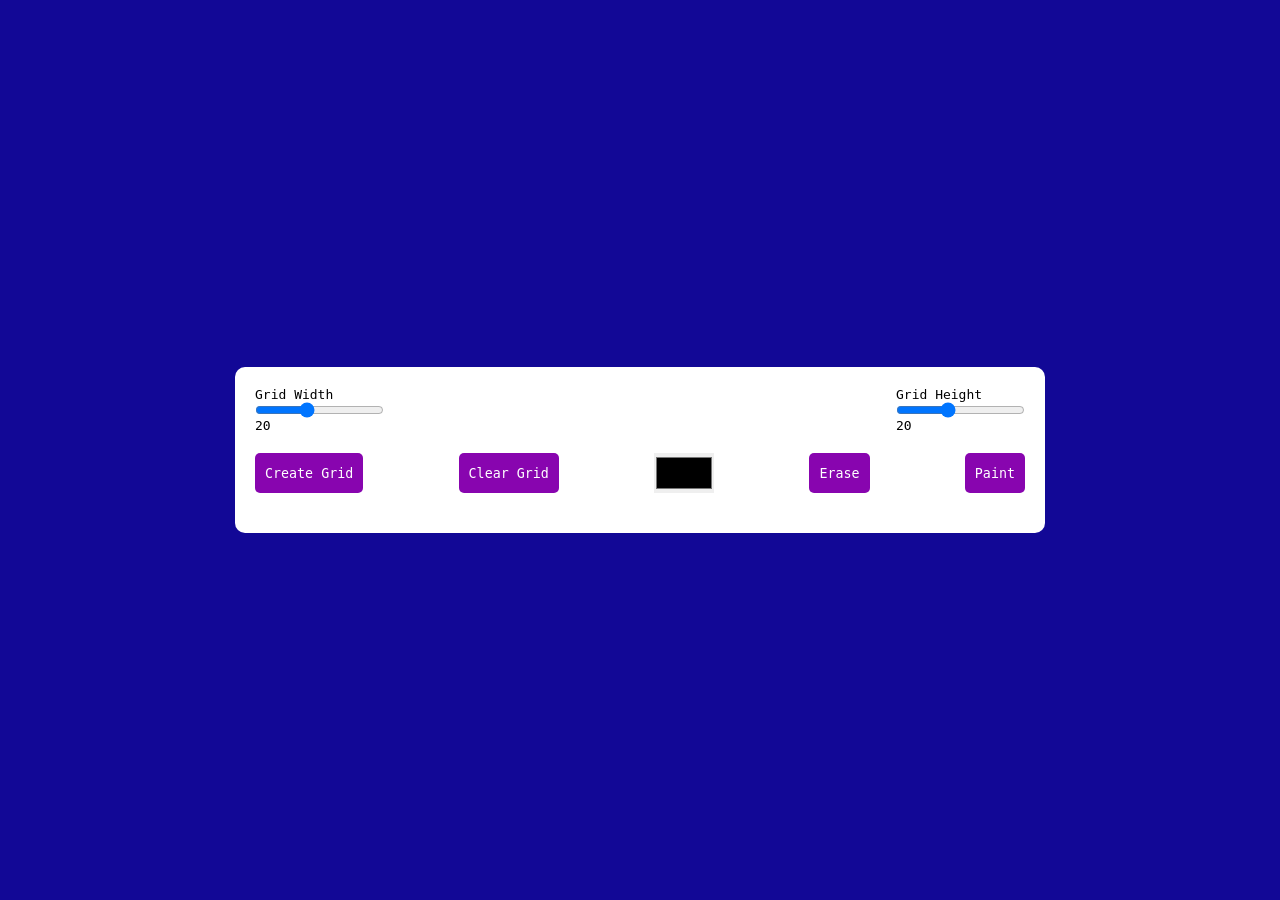
<file: index.html>
<!DOCTYPE html>
<html lang="pt-br">
<head>
  <meta charset="UTF-8">
  <meta name="viewport" content="width=device-width, initial-scale=1.0">
  <title>Pixel Art Editor</title>
  <link rel="stylesheet" href="style.css">
</head>
<body>

<div class="wrapper">

  <div class="options">

    <div class="opt-wrapper">

      <div class="slider">
        <label for="width-range">Grid Width</label>
        <input type="range" min="1" max="50" value="20" id="width-range">
        <span id="width-value">20</span>
      </div>

      <div class="slider">
        <label for="height-range">Grid Height</label>
        <input type="range" min="1" max="50" value="20" id="height-range">
        <span id="height-value">20</span>
      </div>

    </div>

    <div class="opt-wrapper">
      <button id="submit-grid">Create Grid</button>
      <button id="clear-grid">Clear Grid</button>
      <input type="color" id="color-input">
      <button id="erase-btn">Erase</button>
      <button id="paint-btn">Paint</button>
    </div>

  </div>

  <div class="container"></div>

</div>

<script src="color.js"></script>

</body>
</html>
</file>
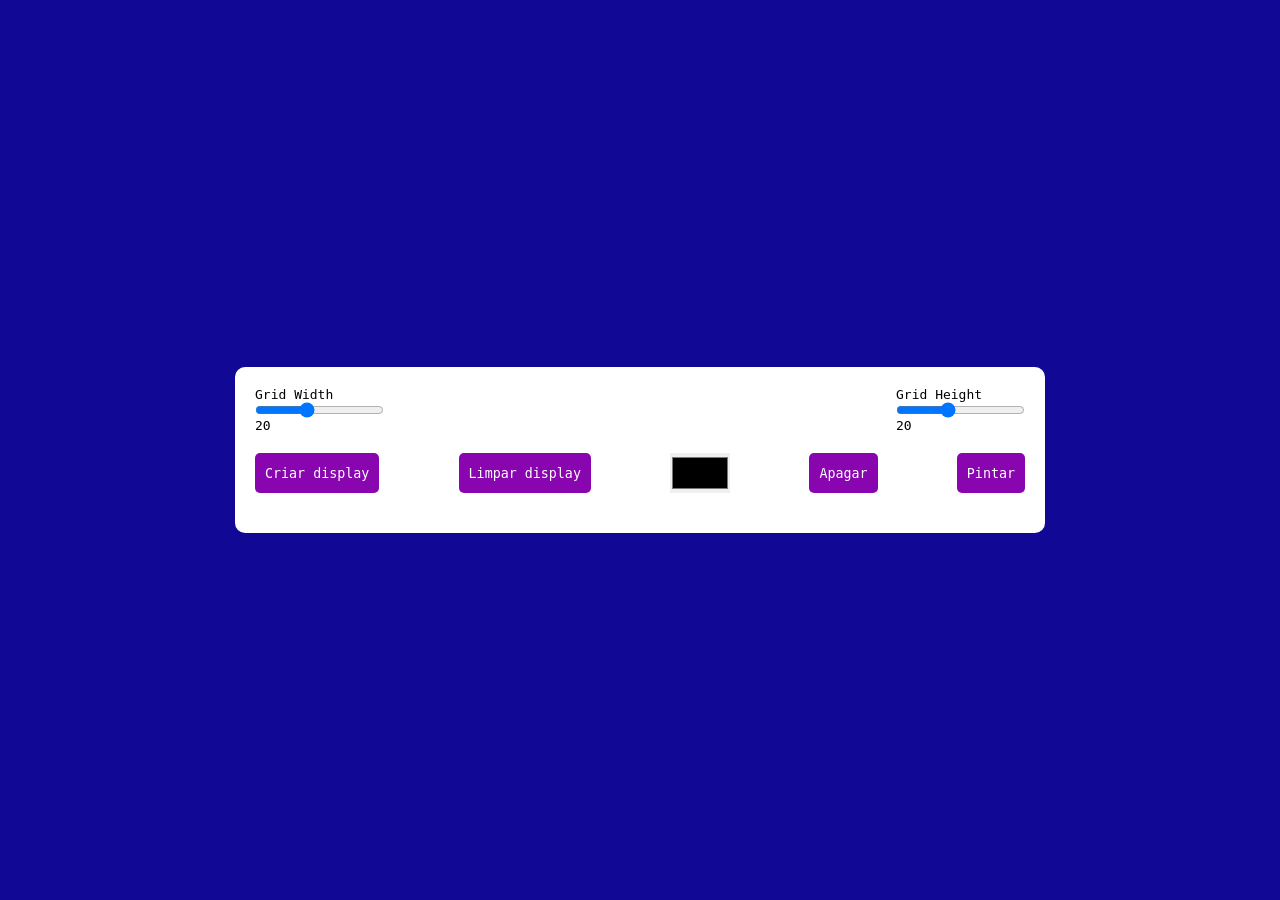
<file: editor.html>
<!DOCTYPE html>
<html lang="pt-br">
<head>
  <meta charset="UTF-8">
  <meta name="viewport" content="width=device-width, initial-scale=1.0">
  <title>Editor</title>
  <link rel="stylesheet" href="style.css">
</head>
<body>

<div class="wrapper">

  <div class="options">

    <div class="opt-wrapper">

      <div class="slider">
        <label for="width-range">Grid Width</label>
        <input type="range" min="1" max="50" value="20" id="width-range">
        <span id="width-value">20</span>
      </div>

      <div class="slider">
        <label for="height-range">Grid Height</label>
        <input type="range" min="1" max="50" value="20" id="height-range">
        <span id="height-value">20</span>
      </div>

    </div>

    <div class="opt-wrapper">
      <button id="submit-grid">Criar display</button>
      <button id="clear-grid">Limpar display</button>
      <input type="color" id="color-input">
      <button id="erase-btn">Apagar</button>
      <button id="paint-btn">Pintar</button>
    </div>

  </div>

  <div class="container"></div>

</div>

<script src="color.js"></script>

</body>
</html>
</file>
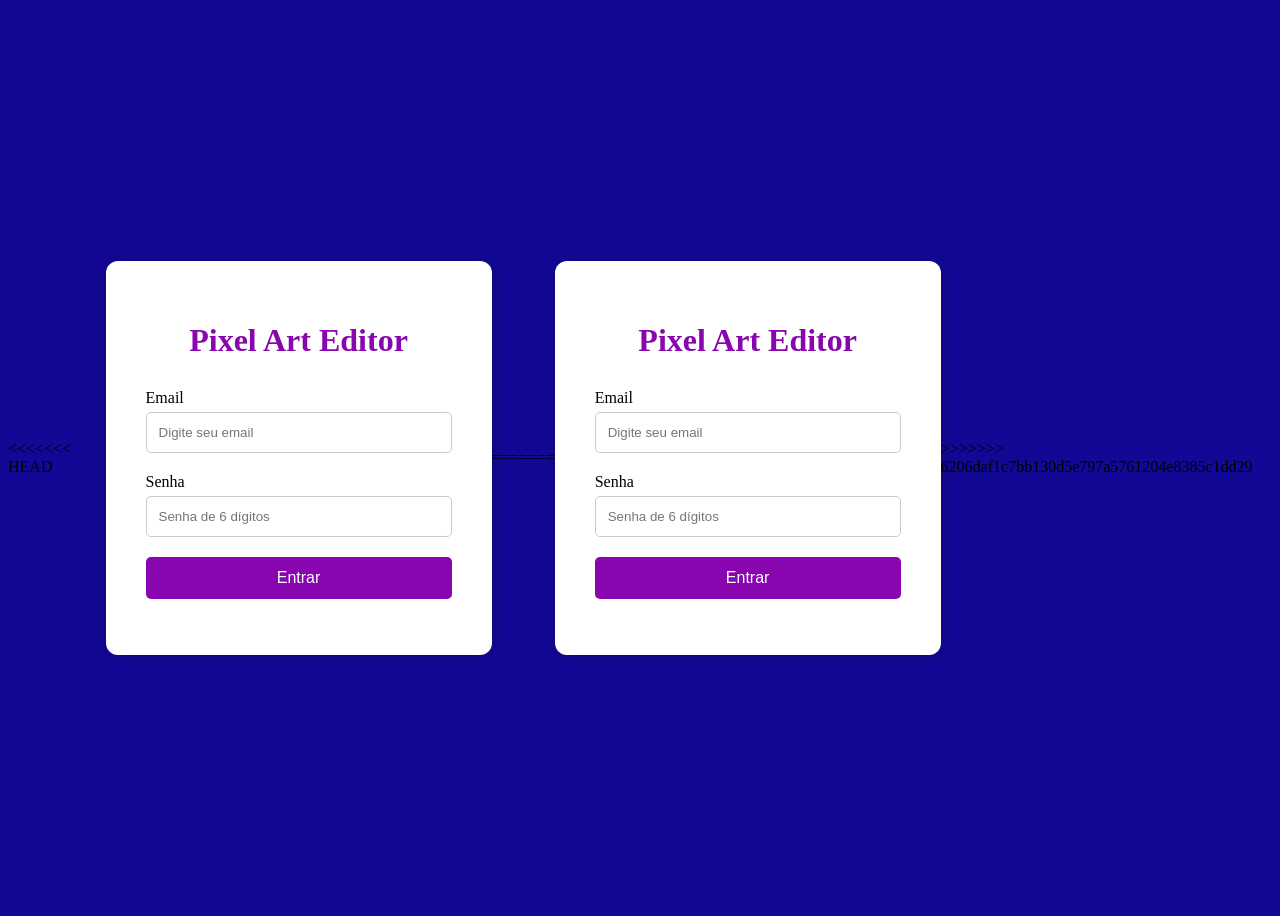
<file: login.html>
<<<<<<< HEAD
<!DOCTYPE html>
<html lang="pt-br">
<head>
  <meta charset="UTF-8">
  <meta name="viewport" content="width=device-width, initial-scale=1.0">
  <title>Login - Pixel Art</title>

  <link rel="stylesheet" href="login.css">
</head>
<body>

<div class="login-container">

  <h1>Pixel Art Editor</h1>

  <form id="login-form">

    <div class="input-group">
      <label>Email</label>

      <input
        type="email"
        id="email"
        placeholder="Digite seu email"
        required
      >
    </div>

    <div class="input-group">
      <label>Senha</label>

      <input
        type="password"
        id="password"
        placeholder="Senha de 6 dígitos"
        maxlength="6"
        required
      >
    </div>

    <p id="message"></p>

    <button type="submit">
      Entrar
    </button>

  </form>

</div>

<script src="login.js"></script>


</body>
=======
<!DOCTYPE html>
<html lang="pt-br">
<head>
  <meta charset="UTF-8">
  <meta name="viewport" content="width=device-width, initial-scale=1.0">
  <title>Login - Pixel Art</title>

  <link rel="stylesheet" href="login.css">
</head>
<body>

<div class="login-container">

  <h1>Pixel Art Editor</h1>

  <form id="login-form">

    <div class="input-group">
      <label>Email</label>

      <input
        type="email"
        id="email"
        placeholder="Digite seu email"
        required
      >
    </div>

    <div class="input-group">
      <label>Senha</label>

      <input
        type="password"
        id="password"
        placeholder="Senha de 6 dígitos"
        maxlength="6"
        required
      >
    </div>

    <p id="message"></p>

    <button type="submit">
      Entrar
    </button>

  </form>

</div>

<script src="login.js"></script>


</body>
>>>>>>> 6206daf1c7bb130d5e797a5761204e8385c1dd29
</html>
</file>
<file: style.css>
*{
    margin:0;
    padding:0;
    box-sizing:border-box;
    font-family: monospace;
}

body{
    background:#120896;
}

.wrapper{
    background:#fff;
    width:90vmin;
    padding:20px;
    border-radius:10px;

    position:absolute;
    top:50%;
    left:50%;
    transform:translate(-50%,-50%);
}

.opt-wrapper{
    display:flex;
    justify-content:space-between;
    gap:10px;
    margin-bottom:20px;
    flex-wrap:wrap;
}

.slider{
    display:flex;
    flex-direction:column;
}

button{
    padding:10px;
    border:none;
    background:#8805af;
    color:#fff;
    border-radius:5px;
    cursor:pointer;
}

input[type="color"]{
    width:60px;
    height:40px;
    border:none;
    cursor:pointer;
}

.container{
    display:grid;
    margin-top:20px;
    user-select:none;
}

.gridCol{
    border:1px solid #ddd;
    width:20px;
    height:20px;
}
</file>
<file: login.css>
<<<<<<< HEAD
*{
    margin:0;
    padding:0;
    box-sizing:border-box;
    font-family:monospace;
}

body{
    background:#120896;

    display:flex;
    justify-content:center;
    align-items:center;

    height:100vh;
}

.login-container{

    background:white;

    width:350px;

    padding:40px;

    border-radius:12px;

    box-shadow:0 0 20px rgba(0,0,0,0.2);
}

h1{
    text-align:center;
    margin-bottom:30px;
    color:#8805af;
}

.input-group{
    display:flex;
    flex-direction:column;
    margin-bottom:20px;
}

label{
    margin-bottom:5px;
}

input{

    padding:12px;

    border:1px solid #ccc;

    border-radius:5px;

    outline:none;
}

input:focus{
    border-color:#8805af;
}

button{

    width:100%;

    padding:12px;

    border:none;

    border-radius:5px;

    background:#8805af;

    color:white;

    cursor:pointer;

    font-size:16px;
}

button:hover{
    opacity:0.9;
}

#message{

    margin-bottom:15px;

    text-align:center;

    color:red;

    font-size:14px;
=======
*{
    margin:0;
    padding:0;
    box-sizing:border-box;
    font-family:monospace;
}

body{
    background:#120896;

    display:flex;
    justify-content:center;
    align-items:center;

    height:100vh;
}

.login-container{

    background:white;

    width:350px;

    padding:40px;

    border-radius:12px;

    box-shadow:0 0 20px rgba(0,0,0,0.2);
}

h1{
    text-align:center;
    margin-bottom:30px;
    color:#8805af;
}

.input-group{
    display:flex;
    flex-direction:column;
    margin-bottom:20px;
}

label{
    margin-bottom:5px;
}

input{

    padding:12px;

    border:1px solid #ccc;

    border-radius:5px;

    outline:none;
}

input:focus{
    border-color:#8805af;
}

button{

    width:100%;

    padding:12px;

    border:none;

    border-radius:5px;

    background:#8805af;

    color:white;

    cursor:pointer;

    font-size:16px;
}

button:hover{
    opacity:0.9;
}

#message{

    margin-bottom:15px;

    text-align:center;

    color:red;

    font-size:14px;
>>>>>>> 6206daf1c7bb130d5e797a5761204e8385c1dd29
}
</file>
